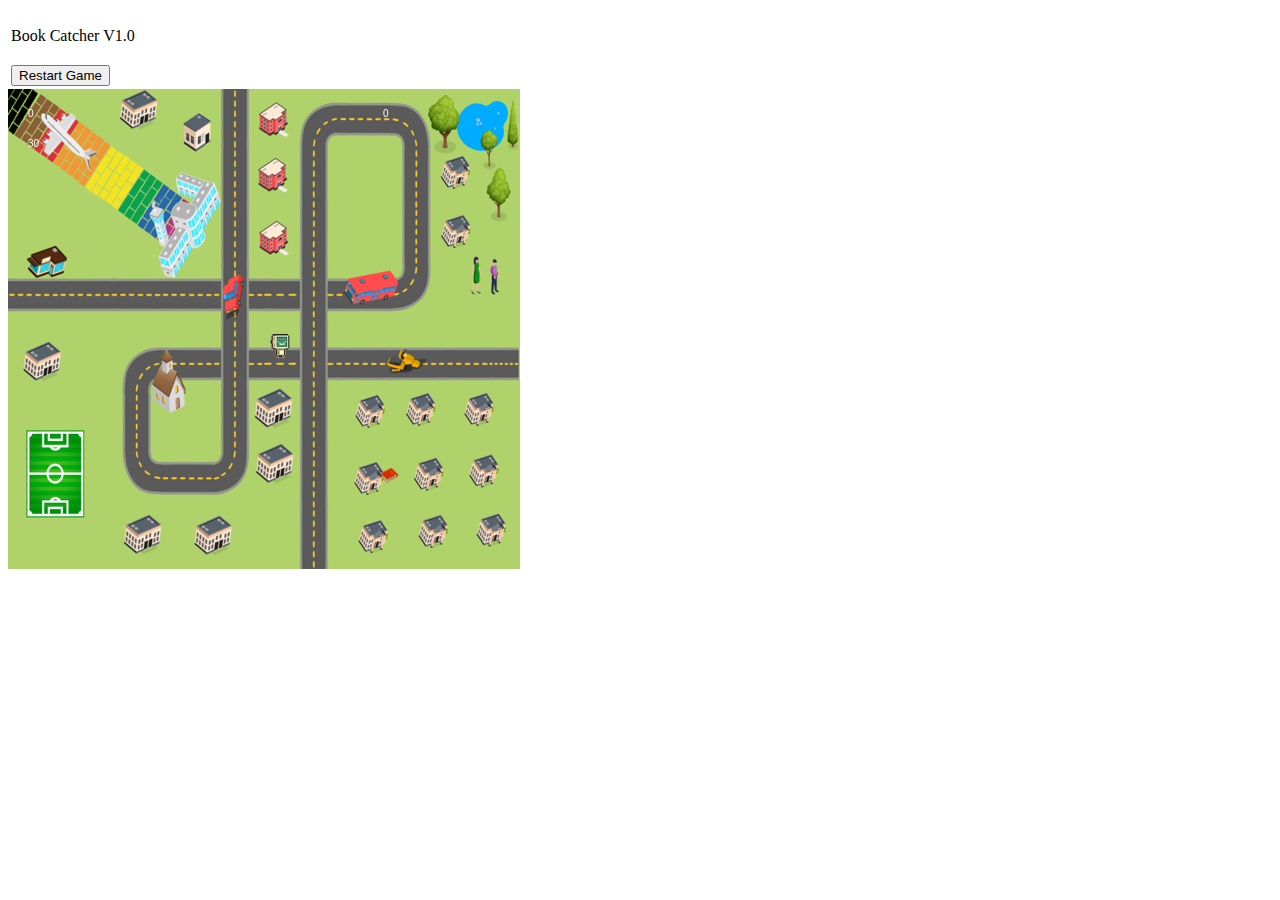
<file: game/bin/Debug/AppX/index.html>
﻿<!DOCTYPE html>
<html lang="en">
<head>
    <!--Design Jam -->
    <meta charset="utf-8">
    <title>Collect the books</title>
    <link href="css/MapStyles.css" rel="stylesheet" type="text/css">
</head>
<body>
    <table style="width: 100%">
        <tr>
            <td>
                <p>Book Catcher V1.0</p>
            </td>
        </tr>
        <tr>
            <td>
                <button id="myBtnn" class="button">Restart Game</button>
            </td>
        </tr>
    </table>
    <script src="js/BookCollectorGame.js"></script>
</body>
</html>
</file>
<file: game/bin/Debug/AppX/css/MapStyles.css>
﻿
</file>
